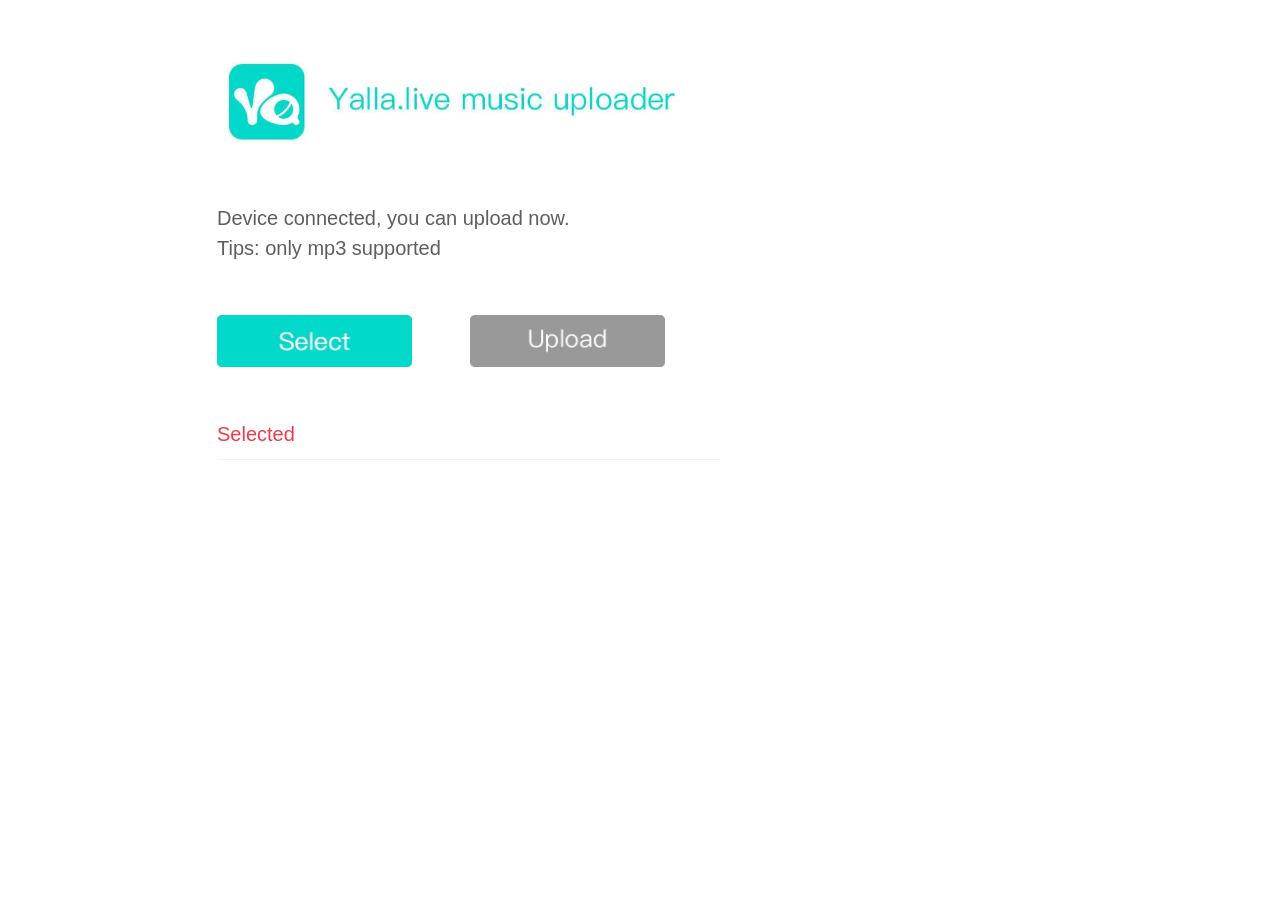
<file: ipa_extracted/Payload/YallaLite.app/LTAlbumTransfer.bundle/index.html>
<!DOCTYPE html PUBLIC "-//W3C//DTD XHTML 1.0 Transitional//EN" "http://www.w3.org/TR/xhtml1/DTD/xhtml1-transitional.dtd">
<html xmlns="http://www.w3.org/1999/xhtml">

<head>
    <meta name="viewport" content="width=device-width , initial-scale=1.0 , user-scalable=0 , minimum-scale=1.0 , maximum-scale=1.0" />
    <meta http-equiv="Content-Type" content="text/html; charset=utf-8" />
    <meta http-equiv="X-UA-Compatible" content="IE=EmulateIE8,chrome=1">
    <title>Yalla music upoader</title>
    <link href="css/webuploader.css" rel="stylesheet" type="text/css" />
    <link href="css/style.css" rel="stylesheet" type="text/css" />
</head>

<body>
    <div id="header"></div>
    <div id="content">
        <table>
            <tr>
                <td id="logo" colspan="2">                 
                    <img src="images/w.jpg" width="504" height="99"/>
                </td>
            </tr>
            <tr>
                <td id="desc" colspan="2">
                    Device connected, you can upload now.<br>Tips: only mp3 supported
                </td>
            </tr>
            <tr>
                <td>
                    <div id="file_picker">
                        <img src="images/select_btn.jpg" width="195" height="52" />
                    </div>
                </td>

                <td>
                    <img id="upload_button" style="display: none;" src="images/upload_enabled.jpg" width="195" height="52" />
                    <img id="upload_button_disabled" src="images/upload_disabled.jpg" width="195" height="52" />
                </td>
            </tr>
            <tr>
                <td id="selected_music_title" colspan="2">
                    <div>Selected</div>
                    <div id="selected_music_title_bottom_border" />
                </td>
            </tr>
        </table>
        <table id="file_list">
            <tr>
                <td id="no_data_tip" colspan="2" style="padding:50px 140px">
                    
                </td>
            </tr>
        </table>
    </div>

    <script type="text/javascript" src="js/jquery-1.10.2.min.js"></script>
    <script type="text/javascript" src="js/webuploader.js"></script>
    <script type="text/javascript" src="js/index.js"></script>
</body>

</html>
</file>
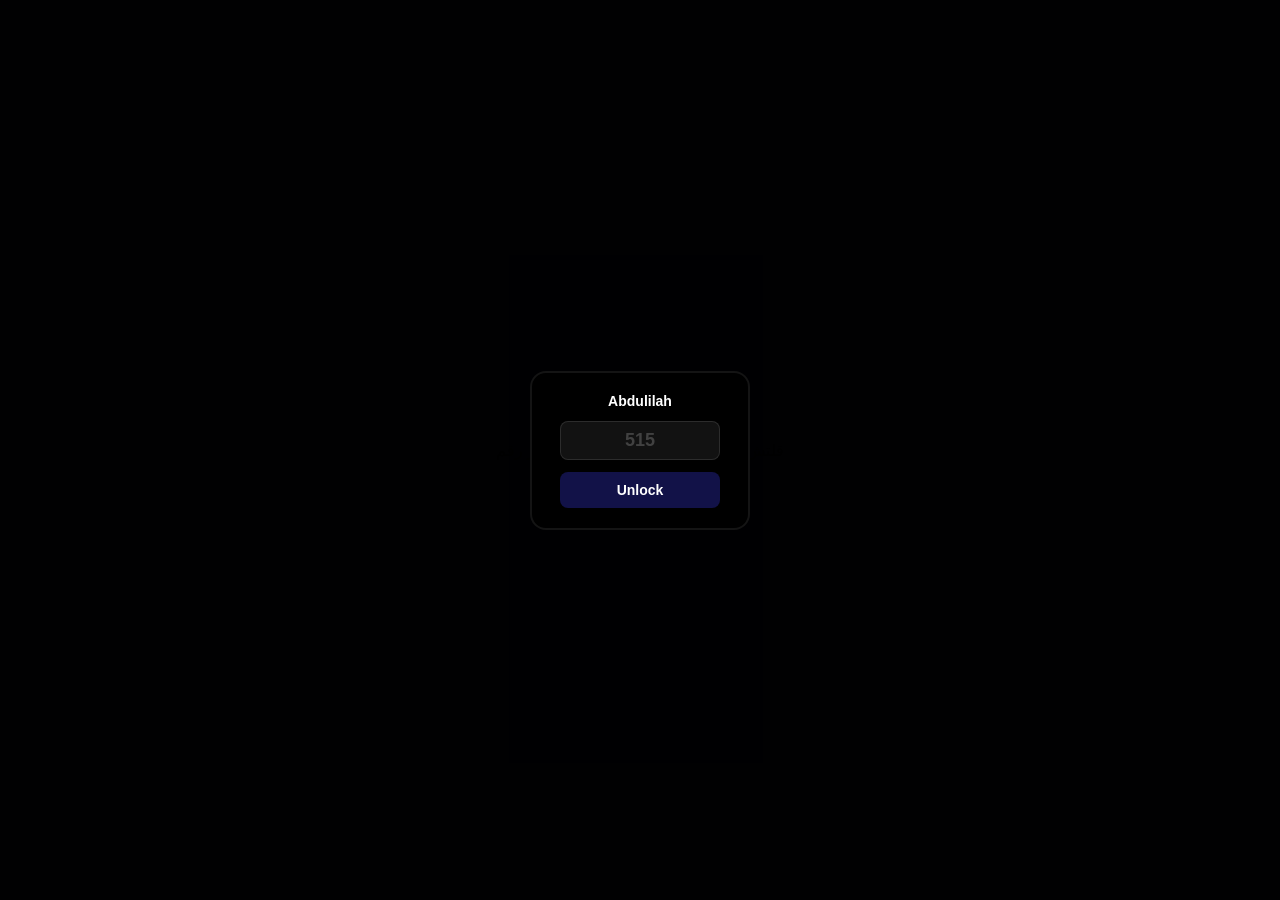
<file: Master/mockup_final.html>
<!DOCTYPE html>
<html lang="en">
<head>
<meta charset="UTF-8">
<meta name="viewport" content="width=device-width, initial-scale=1.0">
<title>Yalla Master Controller</title>
<style>
*{margin:0;padding:0;box-sizing:border-box;font-family:-apple-system,'Helvetica Neue',sans-serif}
body{
  background:#050510;
  display:flex;justify-content:center;align-items:center;
  min-height:100vh;padding:20px;flex-direction:column;gap:20px
}

.rect{
  width:350px;
  background:transparent;
  border-radius:18px;
  border:2px solid #000;
  overflow:hidden;
}

.names{
  display:flex;flex-wrap:wrap;justify-content:center;
  padding:14px 10px 8px;gap:4px 10px;
  border-bottom:1px solid rgba(0,0,0,0.5)
}
.n{color:#fff;font-size:10px;font-weight:600}

.nums{
  display:flex;flex-direction:row;justify-content:center;
  gap:5px;padding:12px 10px;
  border-bottom:1.5px solid rgba(0,0,0,0.5);
  background:transparent
}
.nb{
  width:28px;height:28px;border-radius:7px;
  background:#000;border:1.5px solid rgba(26,26,26,0.6);
  color:#fff;font-size:12px;font-weight:bold;
  display:flex;align-items:center;justify-content:center;
  cursor:pointer;transition:all .2s;user-select:none
}
.nb.on{
  background:rgba(0,42,10,0.7);border-color:rgba(0,255,68,0.8);
  color:#0f0
}

.ctrl{
  display:flex;flex-direction:row-reverse;
  padding:10px 10px;gap:5px;align-items:center
}
.c{
  flex:1;padding:9px 2px;border-radius:8px;
  border:1.5px solid rgba(26,26,26,0.6);
  background:#000;
  color:#fff;font-size:11px;font-weight:bold;
  text-align:center;cursor:pointer;transition:all .2s;
  user-select:none;min-width:0;white-space:nowrap
}
.c.on.on{
  background:rgba(0,100,0,0.9);border-color:rgba(0,255,0,0.9);
  color:#fff
}
.c.on.off{
  background:rgba(100,0,0,0.9);border-color:rgba(255,0,0,0.9);
  color:#fff
}
.c.active{background:rgba(26,26,150,0.9);border-color:rgba(50,50,255,0.9)}
.c.cxxed{background:rgba(100,20,100,0.9);border-color:rgba(200,50,200,0.9)}
.c.hide{background:#000;border-color:rgba(26,26,26,0.6)}

.circle{
  display:none;width:48px;height:48px;border-radius:50%;
  background:rgba(0,0,0,0.85);border:2.5px solid rgba(0,0,0,0.9);
  color:rgba(255,255,255,0.7);font-size:13px;font-weight:bold;
  align-items:center;justify-content:center;
  cursor:pointer;box-shadow:0 4px 24px rgba(0,0,0,.6);
  margin:0 auto;backdrop-filter:blur(6px);-webkit-backdrop-filter:blur(6px)
}
@keyframes shake{
  0%,100%{transform:translateX(0)}
  25%{transform:translateX(-8px)}
  75%{transform:translateX(8px)}
}

.st{text-align:center;padding:4px 0 10px;color:#fff;font-size:9px}
.st .badge{display:inline-block;padding:0 3px;margin:0 1px;border-radius:3px;font-size:8px}
.st .badge.green{background:rgba(0,180,0,0.3);color:#0f0}
.st .badge.purple{background:rgba(180,0,180,0.3);color:#f0f}
.st .badge.blue{background:rgba(0,0,180,0.3);color:#00f}
.st .badge.gray{background:rgba(80,80,80,0.3);color:#aaa}

.passcode{
  position:fixed;top:0;left:0;width:100%;height:100%;
  background:rgba(0,0,0,0.85);display:flex;
  align-items:center;justify-content:center;z-index:9999
}
.pbox{
  width:220px;background:#000;border-radius:16px;border:2px solid rgba(26,26,26,0.8);
  padding:20px;display:flex;flex-direction:column;align-items:center;gap:12px
}
.pt{color:#fff;font-size:14px;font-weight:bold}
.pf{
  width:160px;padding:8px;border-radius:8px;border:1px solid rgba(50,50,50,0.8);
  background:rgba(20,20,20,0.9);color:#fff;font-size:18px;font-weight:bold;
  text-align:center;outline:none
}
.pf::placeholder{color:rgba(255,255,255,0.2)}
.pb{
  width:160px;padding:10px;border-radius:8px;
  background:rgba(20,20,80,0.9);color:#fff;font-size:14px;font-weight:bold;
  text-align:center;cursor:pointer;user-select:none
}
.pb:hover{background:rgba(30,30,120,0.9)}
</style>
</head>
<body>

<div class="passcode" id="passcode">
  <div class="pbox">
    <div class="pt">Abdulilah</div>
    <input class="pf" id="pf" type="password" inputmode="numeric" maxlength="6" placeholder="515">
    <div class="pb" id="unlockBtn">Unlock</div>
  </div>
</div>

<div class="rect" id="rect" style="display:none">
  <div class="names">
    <span class="n">Abdulilah</span> <span class="n">Lahlouh</span>
    <span class="n">Charo</span> <span class="n">Abu Mutab</span>
    <span class="n">Saeed</span> <span class="n">Al-Kaed</span>
    <span class="n">Al-Shammarah</span> <span class="n">Al-Habbas</span>
  </div>
  <div class="nums" id="nums"></div>
  <div class="ctrl">
    <div class="c hide" id="hideC">Hide</div>
    <div class="c" id="liteC">LiTE</div>
    <div class="c" id="cxxC">cxx</div>
    <div class="c" id="msC">ms:10</div>
    <div class="c on" id="onC">ON</div>
  </div>
  <div class="st" id="st">None | ms: 10</div>
</div>

<div class="circle" id="circle">515</div>

<div class="info">اختر رقم | LiTE لربط الحسابات | cxx قلتش</div>

<script>
let selectedIdx = -1;
let msIdx = 2;
const msV = [50,25,10,5,1];
let isActive = false;
let lite=false, cxx=false;
let slaveCount = 3; let totalEver = 5; let cxxCount = 0; // demo

// Simulate dynamic slave heartbeats (like real YMTapRegistry)
setInterval(function(){
  if(lite || cxx){
    // Random fluctuation to show live updates
    slaveCount = 2 + Math.floor(Math.random() * 4); // 2-5
    if(slaveCount > totalEver) totalEver = slaveCount;
    if(cxx) cxxCount = slaveCount;
    upd();
  }
}, 3000);

function build(){
  const row = document.getElementById('nums');
  for(let i=1;i<=10;i++){
    const b = document.createElement('div');
    b.className = 'nb';
    b.textContent = i;
    b.onclick = function(){
      if(isActive) return;
      const idx = parseInt(this.textContent) - 1;
      document.querySelectorAll('.nb').forEach(el => el.classList.remove('on'));
      if(selectedIdx === idx){ selectedIdx = -1; document.getElementById('onC').textContent='ON'; document.getElementById('onC').className='c on'; }
      else { selectedIdx = idx; this.classList.add('on'); }
      upd();
    };
    row.appendChild(b);
  }

}

document.getElementById('onC').onclick = function(){
  if(selectedIdx < 0) return;
  isActive = !isActive;
  this.textContent = isActive ? 'OFF' : 'ON';
  this.className = 'c on' + (isActive ? ' off' : '');
};
document.getElementById('msC').onclick = function(){
  msIdx = (msIdx+1)%5;
  this.textContent = 'ms:'+msV[msIdx];
  upd();
};
document.getElementById('cxxC').onclick = function(){
  cxx=!cxx; this.classList.toggle('cxxed');
  upd();
};
document.getElementById('liteC').onclick = function(){
  lite=!lite; this.classList.toggle('active');
  upd();
};
document.getElementById('hideC').onclick = function(){
  document.getElementById('rect').style.display='none';
  document.getElementById('circle').style.display='flex';
};
document.getElementById('circle').onclick = function(){
  document.getElementById('rect').style.display='block';
  this.style.display='none';
};

// Draggable circle
(function(){
  const c = document.getElementById('circle');
  let dragging = false, startX, startY;
  let cx = window.innerWidth - 100, cy = window.innerHeight/2 - 25;
  c.style.position = 'fixed';
  c.style.left = cx+'px';
  c.style.top = cy+'px';
  c.addEventListener('mousedown', function(e){
    if(e.target !== c && e.target.parentElement !== c) return;
    dragging = true;
    startX = e.clientX; startY = e.clientY;
  });
  document.addEventListener('mousemove', function(e){
    if(!dragging) return;
    cx += e.clientX - startX; cy += e.clientY - startY;
    startX = e.clientX; startY = e.clientY;
    c.style.left = cx+'px';
    c.style.top = cy+'px';
  });
  document.addEventListener('mouseup', function(){ dragging = false; });
})();

function upd(){
  const s = selectedIdx >= 0 ? 'Slot '+(selectedIdx+1) : 'None';
  const el = document.getElementById('st');
  let html = s + ' | ms:' + msV[msIdx];
  if(lite) html += ' | <span class="badge blue">LiTE✓</span>';
  if(cxx) html += ' | <span class="badge purple">cxx✓</span>';
  html += ' | <span class="badge gray">' + slaveCount + '</span>';
  el.innerHTML = html;

  // LiTE: show connected/total when active, else just "LiTE"
  const liteBtn = document.getElementById('liteC');
  const cxxBtn = document.getElementById('cxxC');
  if(lite) liteBtn.textContent = 'LiTE ' + slaveCount + '/' + totalEver;
  else liteBtn.textContent = 'LiTE';
  if(cxx) cxxBtn.textContent = 'cxx ' + cxxCount;
  else cxxBtn.textContent = 'cxx';
}

// Draggable rectangle (matches panPanel:)
(function(){
  const r = document.getElementById('rect');
  let dragging = false, startX, startY, origX, origY;
  r.addEventListener('mousedown', function(e){
    dragging = true;
    startX = e.clientX; startY = e.clientY;
    const rect = r.getBoundingClientRect();
    origX = rect.left + window.scrollX;
    origY = rect.top + window.scrollY;
    r.style.position = 'relative';
    r.style.left = '0px';
    r.style.top = '0px';
    r.style.margin = '0';
  });
  document.addEventListener('mousemove', function(e){
    if(!dragging) return;
    const dx = e.clientX - startX, dy = e.clientY - startY;
    r.style.left = dx+'px';
    r.style.top = dy+'px';
  });
  document.addEventListener('mouseup', function(){ dragging = false; });
})();

build();upd();

// Passcode unlock
document.getElementById('unlockBtn').onclick = function(){
  const code = document.getElementById('pf').value;
  if(code === '515'){
    document.getElementById('passcode').style.display = 'none';
    document.getElementById('rect').style.display = 'block';
  } else {
    const box = document.querySelector('.pbox');
    box.style.animation = 'none';
    void box.offsetHeight;
    box.style.animation = 'shake 0.24s ease';
    document.getElementById('pf').value = '';
    document.getElementById('pf').focus();
  }
};
document.getElementById('pf').addEventListener('keydown', function(e){
  if(e.key === 'Enter') document.getElementById('unlockBtn').click();
});
</script>
</body>
</html>
</file>
<file: ipa_extracted/Payload/YallaLite.app/LTAlbumTransfer.bundle/css/webuploader.css>
.webuploader-container {
	position: relative;
}
.webuploader-element-invisible {
	position: absolute !important;
	clip: rect(1px 1px 1px 1px); /* IE6, IE7 */
    clip: rect(1px,1px,1px,1px);
}
.webuploader-pick {
	position: relative;
	display: inline-block;
	cursor: pointer;
	background: #00b7ee;
	padding: 10px 15px;
	color: #fff;
	text-align: center;
	border-radius: 3px;
	overflow: hidden;
}
.webuploader-pick-hover {
	background: #00a2d4;
}

.webuploader-pick-disable {
	opacity: 0.6;
	pointer-events:none;
}
</file>
<file: ipa_extracted/Payload/YallaLite.app/LTAlbumTransfer.bundle/css/style.css>
@charset "utf-8";
/* CSS Document */

* { padding:0; margin:0; outline:0; }
body { background:#ffffff; font-family: Verdana, sans-serif; font-size:20px; line-height: 30px; color:#5e5e5e; }
a img { border:0; }
a { color:#ba4c32; text-decoration: underline; cursor:pointer; }
a:hover { color:#8d341f; text-decoration: none; }
#header { /*height:80px; width:100%; background:#f23a4b;*/ margin-bottom: 50px; }
#content{ width:850px; margin:auto; position: relative; }
#logo { padding-bottom: 50px;padding-bottom: 50px; }
#desc { padding-bottom: 50px; padding-bottom: 50px; }
#selected_music_title { padding-top: 50px; color: #f23a4b; }
#selected_music_title_bottom_border { width: 100%; margin-top: 10px; border-bottom: 1px solid #f2f2f2; }
.selected_item { height: 30px; }
.selected_item .title { width: 110px; font: 11px Arial, Helvetica, Sans-serif; }
.selected_item .title span { display: block; width: 110px; overflow: hidden; text-overflow:ellipsis; white-space: nowrap;}
.selected_item .size { width: 50px; font: 11px Arial, Helvetica, Sans-serif; }
.selected_item .progressbar { width: 270px; }
.selected_item .progressbar .track { background-color: #e5e5e5; height:5px; }
.selected_item .progressbar .progress { background-color: #f23a4b; width: 0%; height:5px; }
.selected_item .cancel { width: 45px; }
.selected_item .item_cancel { margin-left: 10px; }
.selected_item .item_done { color: #f23a4b; font: 11px Arial, Helvetica, Sans-serif; margin-left: 10px; display: none; }

/* Override WebUploader default CSS */
.webuploader-pick {  padding: 0; background-color: transparent; }
</file>
